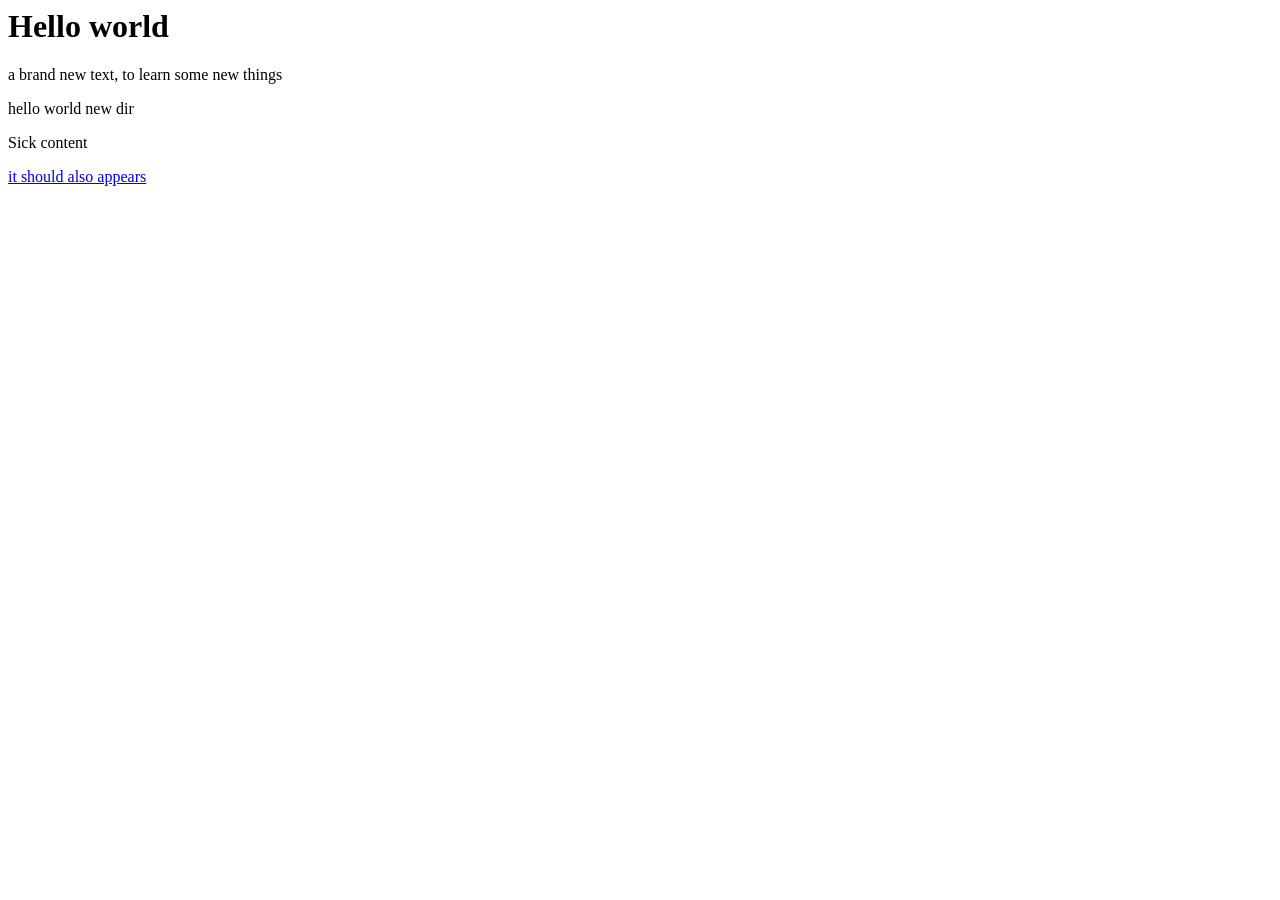
<file: content_reader_cli/testing/tested_files/test_1.html>
<html lang="en">
    <head>
        <meta charset="UTF-8">
        <meta http-equiv="X-UA-Compatible" content="IE=edge">
        <meta name="viewport" content="width=device-width, initial-scale=1.0">
        <title>Document</title>
    </head>
    <body>
        <div>
            <h1>Hello world</h1>
            <p>a brand new text, to learn some new things</p>
        </div>
        <div>
            <p>hello world new dir</p>
        </div>
        <p>Sick content</p>
        <a href="#">it should also appears</a>
    </body>
</html>
</file>
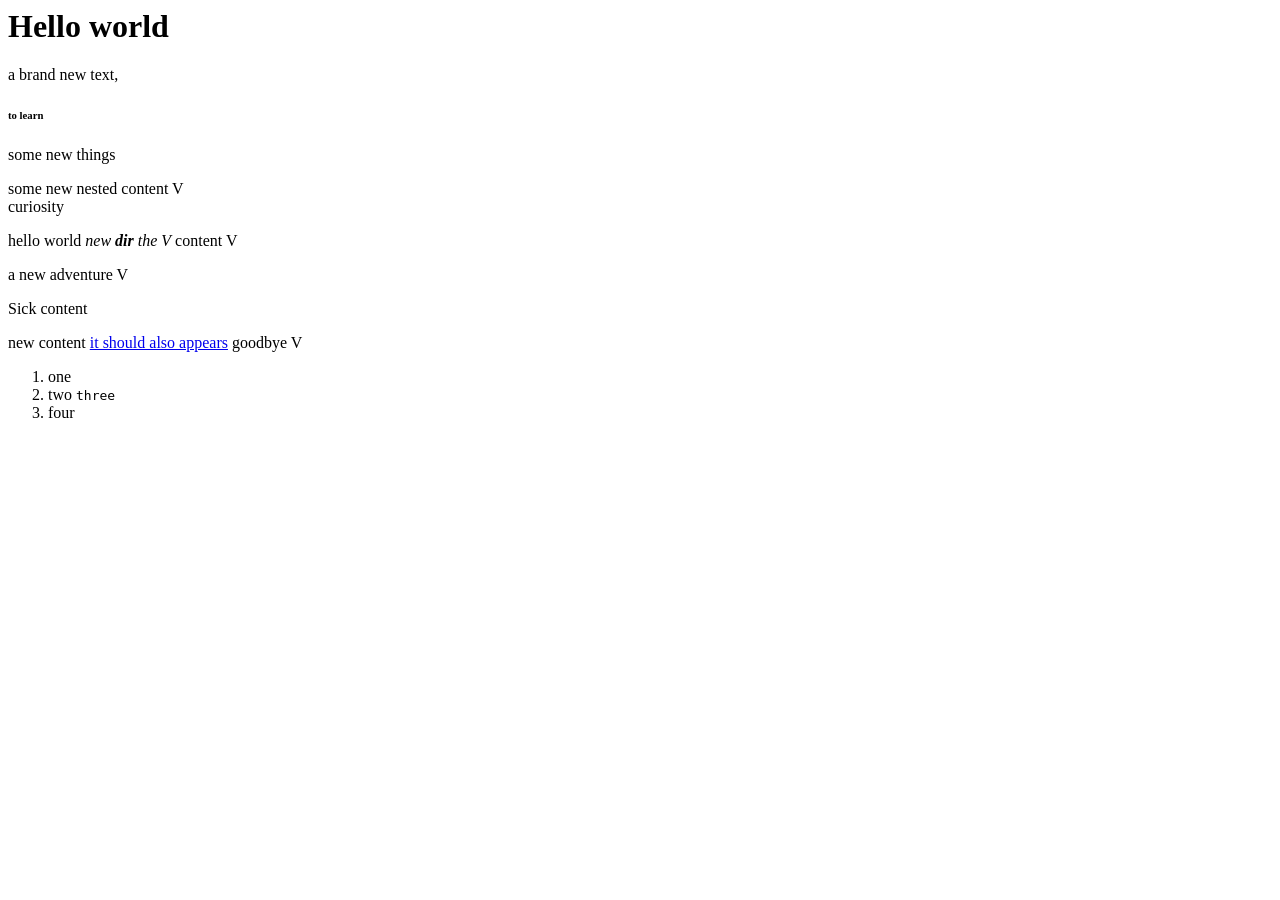
<file: content_reader_cli/testing/tested_files/test_2.html>
<html lang="en">
    <head>
        <meta charset="UTF-8">
        <meta http-equiv="X-UA-Compatible" content="IE=edge">
        <meta name="viewport" content="width=device-width, initial-scale=1.0">
        <title>Document</title>
    </head>
    <body>
        <div>
            <h1>Hello <b>world</b></h1>
            <p>a brand new text, <h6>to learn</h6>
                some new things</p>
            some new nested content V
        </div>
        <div>
            curiosity
            <p>hello world <i>new <strong>dir</strong>
                the V</i> 
                content V</p> 
            a new adventure V
        </div>
        <p>Sick content</p>
        <section>
            new content
            <a href="#">it should also appears</a>
            goodbye V
        </section>
        <p class="tag-without-text"></p>
        <ol>
            <li>one</li>
            <li>two <code>
                three
            </code></li>
            <li>four</li>
        </ol>
    </body>
</html>
</file>
